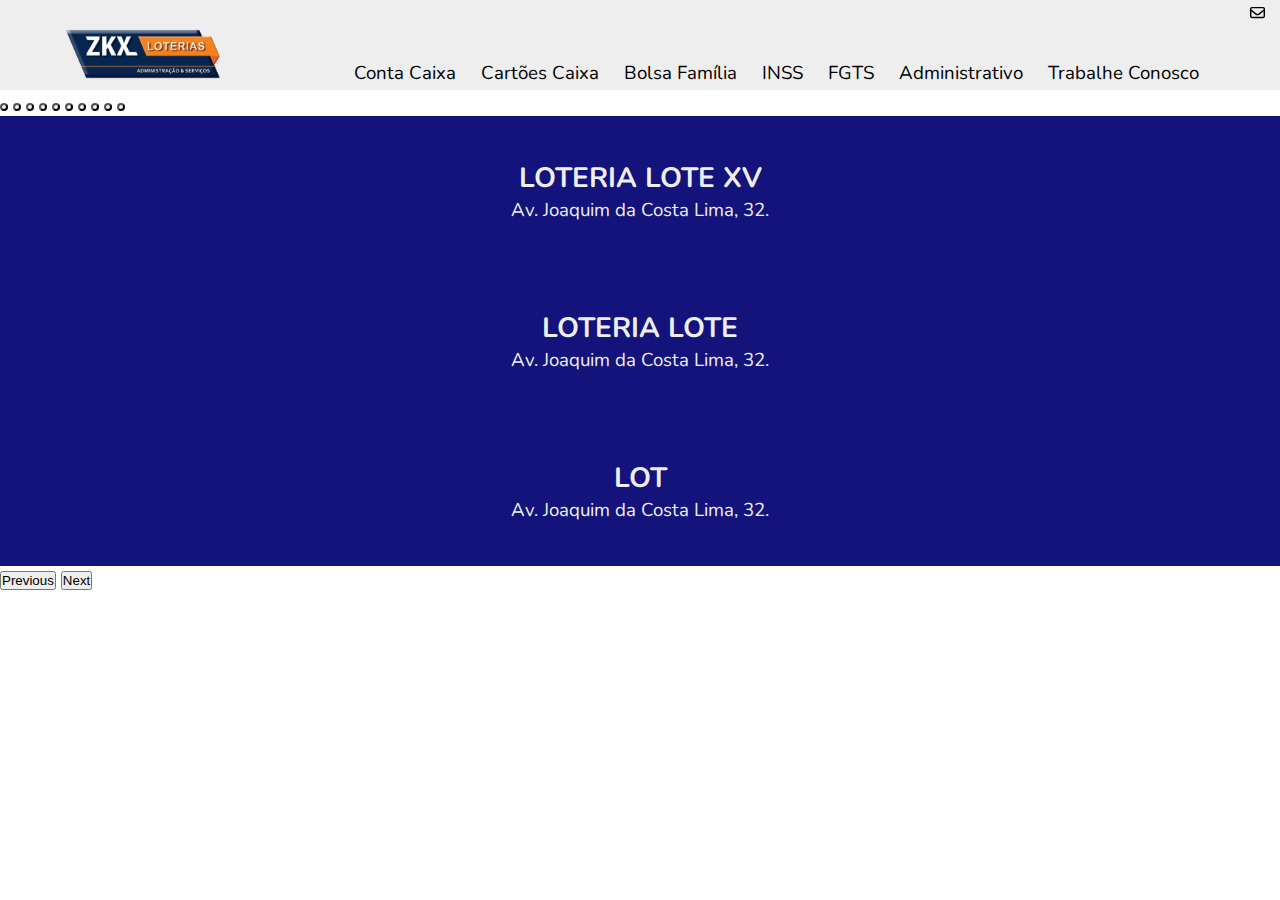
<file: index.html>
<!DOCTYPE html>
<html lang="pt-br">

<head>
    <meta charset="UTF-8">
    <meta http-equiv="X-UA-Compatible" content="IE=edge">
    <meta name="viewport" content="width=device-width, initial-scale=1.0">
    <title>ZKX Loterias</title>

    <link href="https://cdn.jsdelivr.net/npm/bootstrap@5.3.2/dist/css/bootstrap.min.css" rel="stylesheet"
        integrity="sha384-T3c6CoIi6uLrA9TneNEoa7RxnatzjcDSCmG1MXxSR1GAsXEV/Dwwykc2MPK8M2HN" crossorigin="anonymous">
    <script src="https://cdn.jsdelivr.net/npm/bootstrap@5.3.2/dist/js/bootstrap.bundle.min.js"
        integrity="sha384-C6RzsynM9kWDrMNeT87bh95OGNyZPhcTNXj1NW7RuBCsyN/o0jlpcV8Qyq46cDfL" crossorigin="anonymous"
        defer="true"></script>

    <link rel="stylesheet" href="../css/default.css">
</head>

<body>
    <header>
        <div class="right social-icons">
           
            <a href="https://webmail-seguro.com.br/zkxloterias.com.br/?_task=mail&_mbox=INBOX" target="_blank">
                <img src="./img/email.svg" alt="" height="15">  
            </a>
            <div>
                <nav class="flex-nav">
                    <div>
                        <img src="./img/logo zkx 3d (3)[170].gif" alt="" width="" height="50">
                    </div>
                    <div>
                        <a href="">Conta Caixa</a>
                        <a href="">Cartões Caixa</a>
                        <a href="#">Bolsa Família</a>
                        <a href="#">INSS</a>
                        <a href="#">FGTS</a>
                        <a href="#">Administrativo</a>
                        <a href="#">Trabalhe Conosco</a>
                       

                     </div>


                </nav>
            </div>

    </header>
    <section>
        <div id="carouselExampleIndicators" class="carousel slide">
            <div class="carousel-indicators">
                <button type="button" data-bs-target="#carouselExampleIndicators" data-bs-slide-to="0" class="active"
                    aria-current="true" aria-label="Slide 1"></button>
                <button type="button" data-bs-target="#carouselExampleIndicators" data-bs-slide-to="1"
                    aria-label="Slide 2"></button>
                <button type="button" data-bs-target="#carouselExampleIndicators" data-bs-slide-to="2"
                    aria-label="Slide 3"></button>
                <button type="button" data-bs-target="#carouselExampleIndicators" data-bs-slide-to="3"
                    aria-label="Slide 4"></button>
               <button type="button" data-bs-target="#carouselExampleIndicators" data-bs-slide-to="4"
                    aria-label="Slide 5"></button>
               <button type="button" data-bs-target="#carouselExampleIndicators" data-bs-slide-to="5"
                    aria-label="Slide 6"></button>
               <button type="button" data-bs-target="#carouselExampleIndicators" data-bs-slide-to="6"
                    aria-label="Slide 7"></button>
               <button type="button" data-bs-target="#carouselExampleIndicators" data-bs-slide-to="7"
                    aria-label="Slide 8"></button>
               <button type="button" data-bs-target="#carouselExampleIndicators" data-bs-slide-to="8"
                    aria-label="Slide 9"></button>
               <button type="button" data-bs-target="#carouselExampleIndicators" data-bs-slide-to="9"
                    aria-label="Slide 10"></button>


            </div>
            <div class="carousel-inner">
                <div class="carousel-item active">
                    <div class="carousel-item-text">
                        <h2>LOTERIA LOTE XV</h2>
                        <p>Av. Joaquim da Costa Lima, 32.</p>
                    </div>
                </div>
                  <div class="carousel-item">
                    <div class="carousel-item-text">
                        <h2>LOTERIA LOTE</h2>
                        <p>Av. Joaquim da Costa Lima, 32.</p>
                    </div>
                </div>
                <div class="carousel-item">
                    <div class="carousel-item-text">
                        <h2>LOT</h2>
                        <p>Av. Joaquim da Costa Lima, 32.</p>
                    </div>
                </div>
                
                
                
            </div>
            
            <button class="carousel-control-prev" type="button" data-bs-target="#carouselExampleIndicators"
                data-bs-slide="prev">
                <span class="carousel-control-prev-icon" aria-hidden="true"></span>
                <span class="visually-hidden">Previous</span>
            </button>
            <button class="carousel-control-next" type="button" data-bs-target="#carouselExampleIndicators"
                data-bs-slide="next">
                <span class="carousel-control-next-icon" aria-hidden="true"></span>
                <span class="visually-hidden">Next</span>
            </button>
        </div>
    </section>
    <footer>


    </footer>
</body>

</html>
</file>
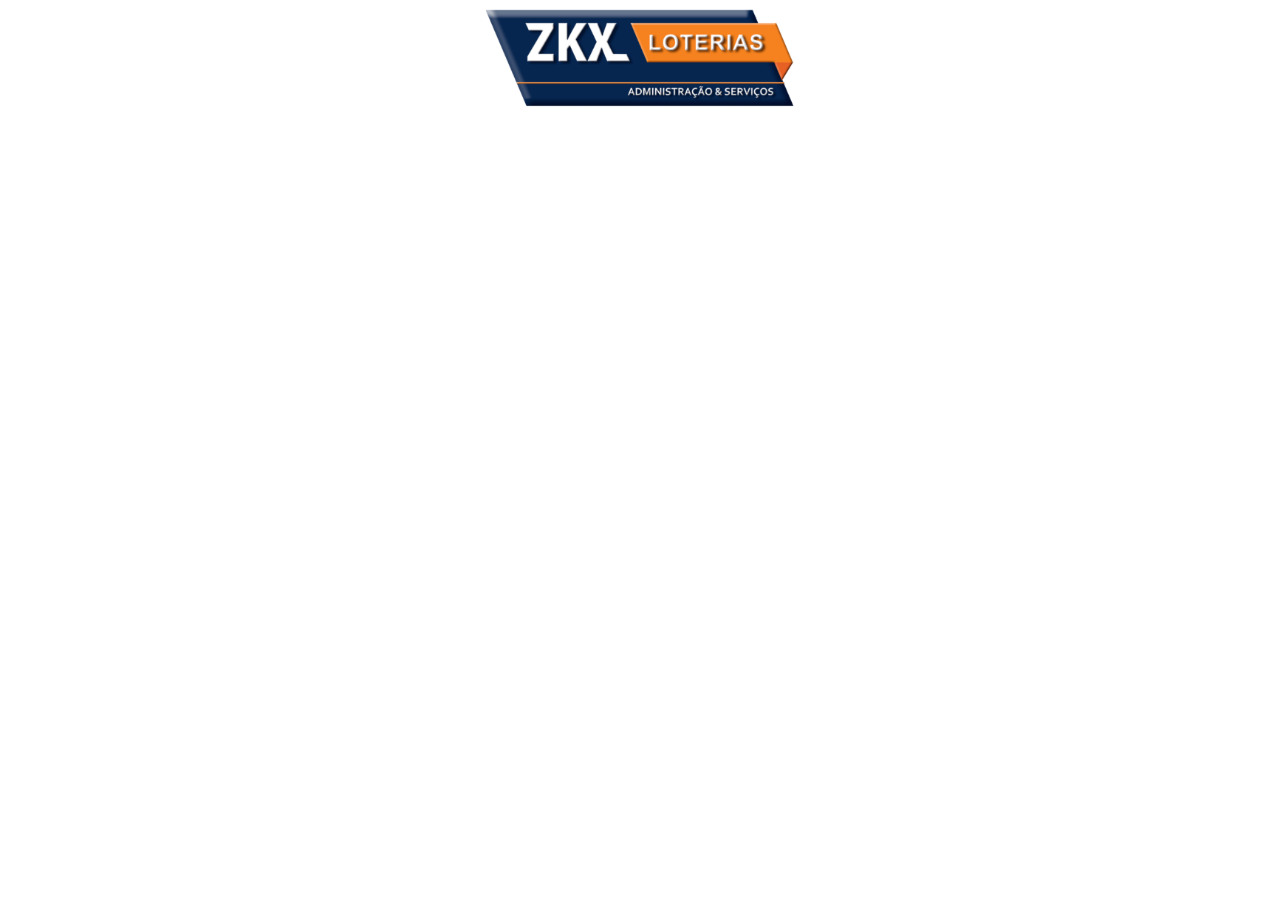
<file: linktree.html>
<!DOCTYPE html>
<html lang="pt-br">
<head>
    <meta charset="UTF-8">
    <meta http-equiv="X-UA-Compatible" content="IE=edge">
    <meta name="viewport" content="width=device-width, initial-scale=1.0">
    <title>ZKX LOTERIAS</title>
<style>
header img{ 
  height: 100px;
 }
header{
    text-align:center;
}
section div a{
 
 display:list-item;
 margin: 50px auto;
 padding:15px;
 width: 60%;
 border-radius: 10px;
 font-family: sans-serif;
 text-align: center;
 color: white;
 text-decoration: none;
 font-weight:bold;
 list-style: none;

}
</style>

</head>
<body>
    <header> 
        <img src="./img/logo zkx 3d (3)[170].gif" alt="logo zkx  "width=""height="100">    
     </header>   
      <section>
        <div>
            <a href="https://www.w3schools.com">Jogos de Loterias </a>
            <a href="https://www.w3schools.com">Pagamentos de Conta</a>
            <a href="https://www.w3schools.com">Depósito</a>
            <a href="https://www.w3schools.com">Saques</a>
            <a href="https://www.w3schools.com">WHATSAPP</a>
        </div>
      </section>    
      <footer></footer>
</body>
</html>
</file>
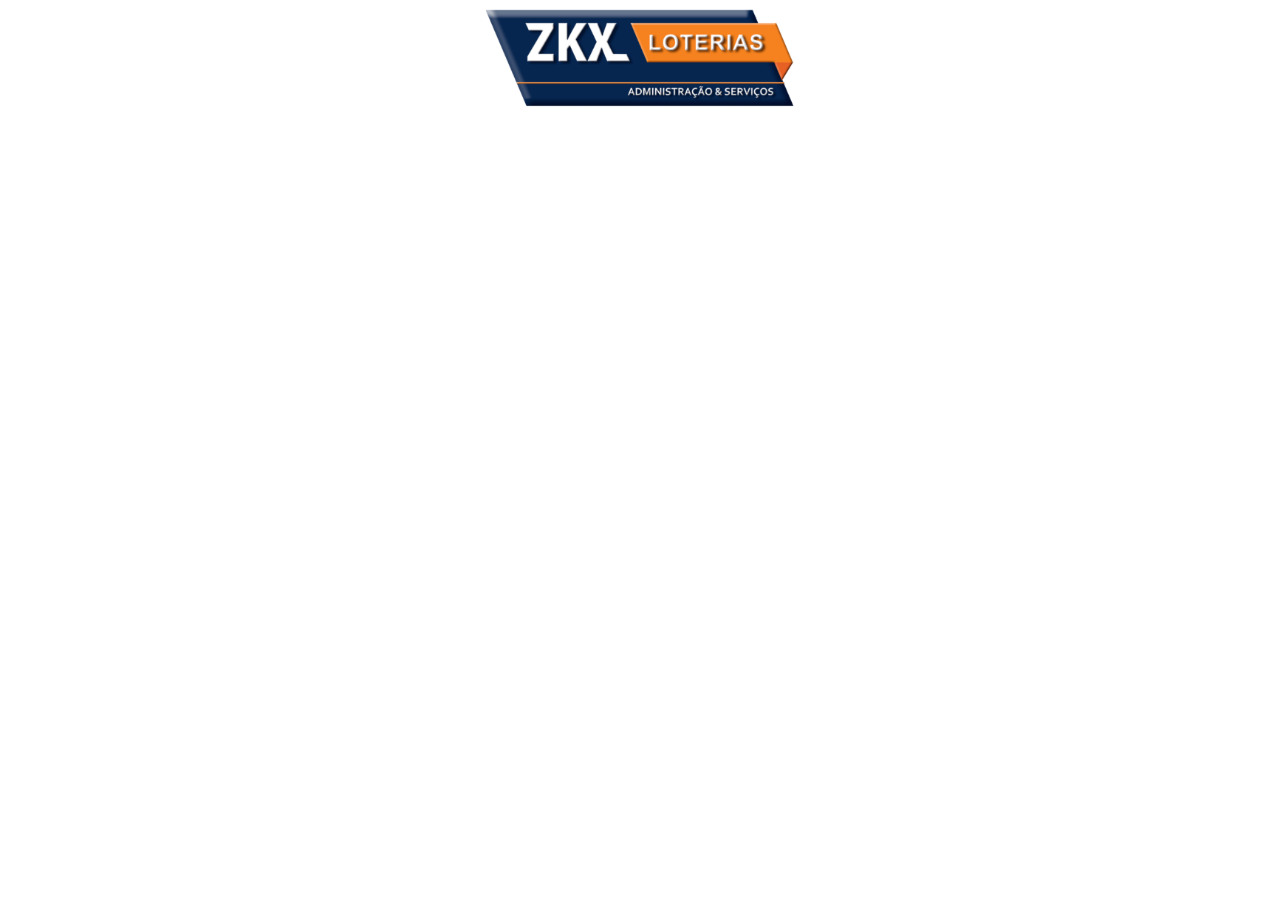
<file: zkx loterias/linktree.html>
<!DOCTYPE html>
<html lang="pt-br">
<head>
    <meta charset="UTF-8">
    <meta http-equiv="X-UA-Compatible" content="IE=edge">
    <meta name="viewport" content="width=device-width, initial-scale=1.0">
    <title>ZKX LOTERIAS</title>
<style>
header img{ 
  height: 100px;
 }
header{
    text-align:center;
}
section div a{
 background-color: ;
 display:list-item;
 margin: 50px auto;
 padding:15px;
 width: 60%;
 border-radius: 10px;
 font-family: sans-serif;
 text-align: center;
 color: white;
 text-decoration: none;
 font-weight:bold;
 list-style: none;

}
</style>

</head>
<body>
    <header> 
        <img src="./img/logo zkx 3d (3)[170].gif" alt="logo zkx  "width=""height="100">    
     </header>   
      <section>
        <div>
            <a href="https://www.w3schools.com">Jogos de Loterias </a>
            <a href="https://www.w3schools.com">Pagamentos de Conta</a>
            <a href="https://www.w3schools.com">Depósito</a>
            <a href="https://www.w3schools.com">Saques</a>
            <a href="https://www.w3schools.com">WHATSAPP</a>
        </div>
      </section>    
      <footer></footer>
</body>
</html>
</file>
<file: css/default.css>
@import url('https://fonts.googleapis.com/css2?family=Nunito:wght@300;400;600;800&display=swap');

* {
    margin: 0;
    padding: 0;
    box-sizing: border-box;
}

body {
    font-family: 'Nunito', sans-serif;
    font-size: 14pt;
}

a {
    text-decoration: none;
    color: #eee;

}

header {
    background-color: #eee;
    opacity: 0,1;
    color: #eee;
    padding-top: 1px;
    padding-bottom: 2px;
}

header nav a {
    text-decoration: none;
    color: black;
    padding: 10px;
}


header nav a:hover {
    border-bottom: solid 2px gray;
    color: gray;
}

.right {
    text-align: right;
}

.email {
    text-decoration: none;
    color: black;
}

.flex-nav {
    display: flex;
    justify-content: space-around;
    align-items: baseline;
    padding: 2px;
    
}

.social-icons {
    padding-right: 10px;
}

.social-icons img {
    padding: 0 5px;
    align-items: baseline;
}

.carousel-item {
    background-color: rgb(19, 19, 123);
    height: 150px;
    position: relative;
}

.carousel-item .carousel-item-text  {
    text-align: center;
    position: absolute;
    top: 50%;
    left: 50%;
    transform: translate(-50%, -50%);
    color: #eee;
}


.carousel-control-prev-icon {
    filter: invert(0);
}

.carousel-indicators [data-bs-target] {
    width: 8px;
    height: 8px;
    border-radius: 50%;
    color: #eee;
}
</file>
